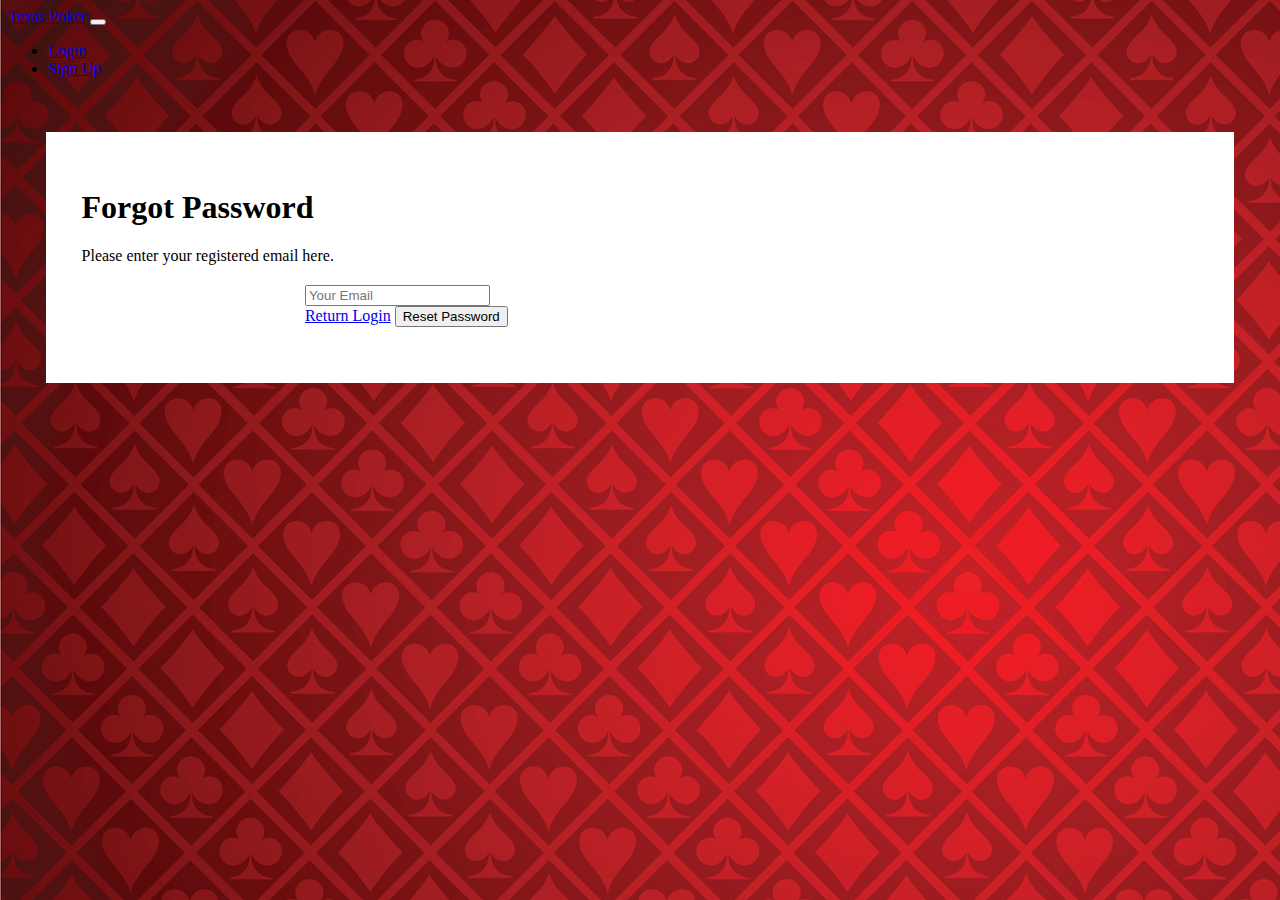
<file: wwwroot/forgotPassword.html>
<!DOCTYPE html>
<html lang="en">
<head>
    <meta charset="UTF-8">
    <meta http-equiv="X-UA-Compatible" content="IE=edge">
    <meta name="viewport" content="width=device-width, initial-scale=1.0">
    <title>Forgot Password</title>

    <link rel="icon" type="image/x-icon" href="chips.ico">
    <link rel="stylesheet" href="forgotPassword.css">

    <!-- Bootstrap -->
    <link rel="stylesheet" href="https://cdn.jsdelivr.net/npm/bootstrap@4.5.3/dist/css/bootstrap.min.css" integrity="sha384-TX8t27EcRE3e/ihU7zmQxVncDAy5uIKz4rEkgIXeMed4M0jlfIDPvg6uqKI2xXr2" crossorigin="anonymous">
    <script src="https://code.jquery.com/jquery-3.5.1.slim.min.js" integrity="sha384-DfXdz2htPH0lsSSs5nCTpuj/zy4C+OGpamoFVy38MVBnE+IbbVYUew+OrCXaRkfj" crossorigin="anonymous"></script>
    <script src="https://cdn.jsdelivr.net/npm/bootstrap@4.5.3/dist/js/bootstrap.bundle.min.js" integrity="sha384-ho+j7jyWK8fNQe+A12Hb8AhRq26LrZ/JpcUGGOn+Y7RsweNrtN/tE3MoK7ZeZDyx" crossorigin="anonymous"></script>
    
    <!-- Fontawesome -->
    <link rel="stylesheet" href="https://pro.fontawesome.com/releases/v5.10.0/css/all.css" integrity="sha384-AYmEC3Yw5cVb3ZcuHtOA93w35dYTsvhLPVnYs9eStHfGJvOvKxVfELGroGkvsg+p" crossorigin="anonymous"/> 
</head>
<body>
    <div class="header-container">
        <nav class="navbar navbar-expand-lg navbar-dark bg-dark">
            <a class="navbar-brand" href="#">Texas Poker</a>
            <button class="navbar-toggler" type="button" data-toggle="collapse" data-target="#navbarSupportedContent" aria-controls="navbarSupportedContent" aria-expanded="false" aria-label="Toggle navigation">
                <span class="navbar-toggler-icon"></span>
            </button>

            <div class="collapse navbar-collapse" id="navbarSupportedContent">
                <ul class="navbar-nav mr-auto">
                
                </ul>
                <form class="form-inline my-2 my-lg-0">
                    <ul class="navbar-nav mr-auto">
                        <li class="nav-item">
                            <a class="nav-link" href="index.html">Login</a>
                        </li>
                        <li class="nav-item">
                            <a class="nav-link" href="signup.html">Sign Up</a>
                        </li>
                    </ul>            
                </form>
            </div>
        </nav>
    </div>

    <div class="fogotPassword-container">
        <div class="fogotPassword-body text-center">
                <div class="fogotPassword-form border border-light shadow-lg p-3 mb-5 bg-white rounded">
                    <div class="mt-3 text-center mb-3">
                        <h1 class="text-dark">Forgot Password</h1>
                    </div>

                    <div class="mt-3 mb-3 text-secondary text-center text-dark">
                      Please enter your registered email here.
                    </div>

                    <form class="fogotPassword-input">
                        <div class="form-group">
                          <input type="email" class="form-control" id="email" aria-describedby="emailHelp" placeholder="Your Email">
                        </div>
                        <div class="mt-5 text-center">
                            <a href="index.html" class="btn btn-danger">Return Login</a>
                            <button type="submit" class="btn btn-success">Reset Password</button>
                        </div>
                    </form>
                </div>
            </div>
    </div>
</body>
</html>
</file>
<file: wwwroot/forgotPassword.css>
body{
    background-image: url("poker-background.jpg");
}

.fogotPassword-body{
    padding: 3%;
}

.fogotPassword-form{
    background-color: white;
    padding:3%;
}

.fogotPassword-input{
    padding-left: 20%;
    padding-right: 20%;
    margin: 20px 0;
}
</file>
